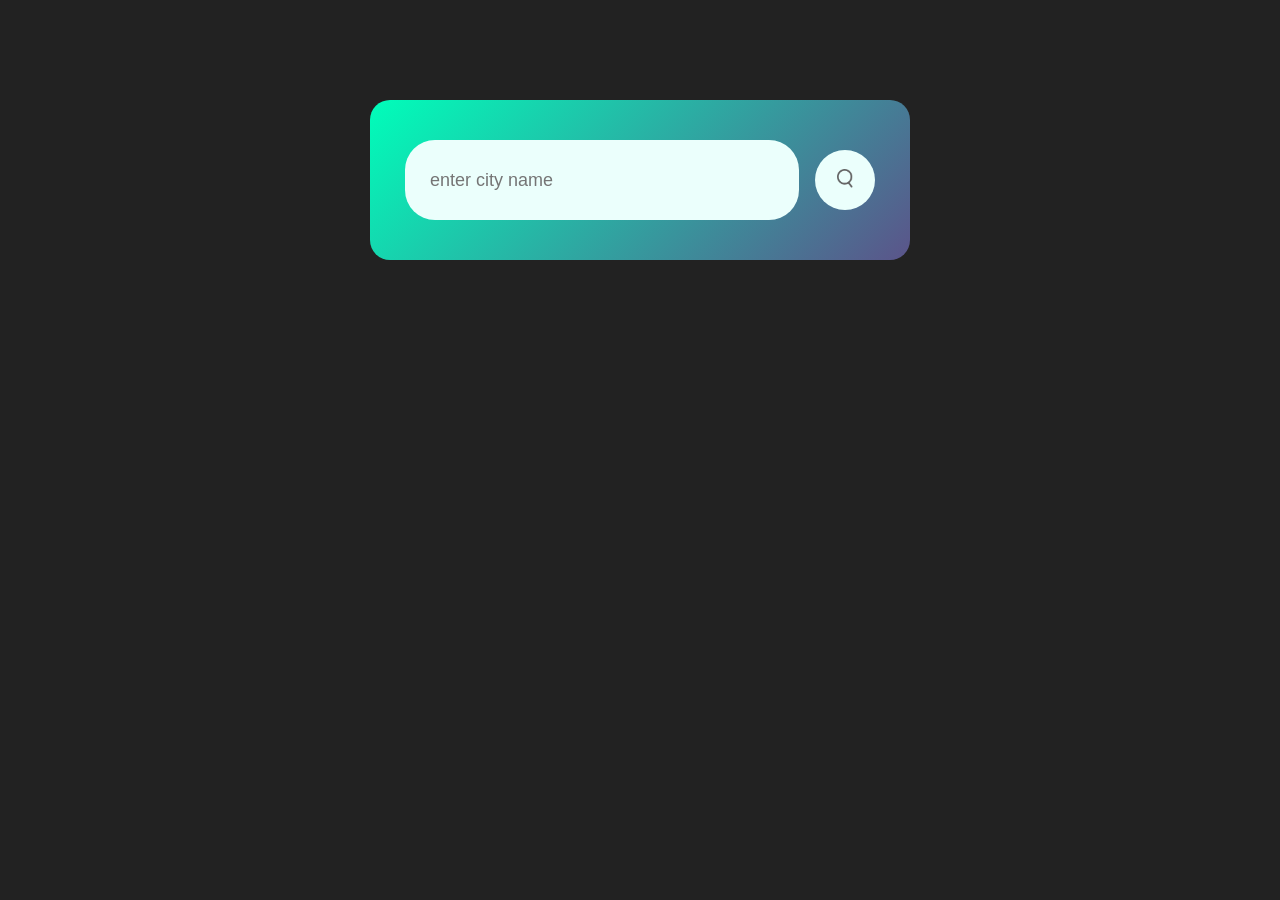
<file: index.html>
<!DOCTYPE html>
<html>
<head>
    <meta name="viewport" content="width=device-width, initial-scale=1.0">
    <title>Weather App - Easy Tutorials</title>
    <link rel="stylesheet" href="style.css">
</head>
<body>

<div class="card">
    <div class="search">
        <input type="text" placeholder="enter city name" spellcheck="false">
        <button><img src="images\search.png"></button>
    </div>
    <div class="error">
        <p>Invalid city name</p>
    </div>
    <div class="weather">
        <img src="images/rain.png" class="weather-icon">
        <h1 class="temp">22°c</h1>
        <h2 class="city">New York</h2>
        <div class="details">
            <div class="col">
                <img src="images/humidity.png">
                <div>
                    <p class="humidity">50%</p>
                    <p>Humidity</p>
                </div>
            </div>
            <div class="col">
                <img src="images/wind.png">
                <div>
                    <p class="wind">15 km/h</p>
                    <p>Wind Speed</p>
                </div>
            </div>
        </div>
    </div>
</div>
<script>

const apiKey = "50f2a1c0cf0e828146da9b0e424015a2";
const apiUrl = "https://api.openweathermap.org/data/2.5/weather?units=metric&q=";

const searchBox = document.querySelector(".search input");
const searchBtn = document.querySelector(".search button");
const weatherIcon = document.querySelector(".weather-icon");

async function checkWeather(city){
    const response = await fetch(apiUrl + city + `&appid=${apiKey}`);

    if(response.status == 404){
        document.querySelector(".error").style.display = "block";
        document.querySelector(".weather").style.display = "none";
    }else{
        var data = await response.json();

document.querySelector(".city").innerHTML = data.name;
document.querySelector(".temp").innerHTML = Math.round(data.main.temp) + "°c";
document.querySelector(".humidity").innerHTML = data.main.humidity + "%";
document.querySelector(".wind").innerHTML = data.wind.speed + " km/h";

if(data.weather[0].main == "Clouds"){
    weatherIcon.src = "images/clouds.png";
}
else if(data.weather[0].main == "Clear"){
    weatherIcon.src = "images/clear.png";
}
else if(data.weather[0].main == "Rain"){
    weatherIcon.src = "images/rain.png";
}
else if(data.weather[0].main == "Drizzle"){
    weatherIcon.src = "images/drizzle.png";
}
else if(data.weather[0].main == "Mist"){
    weatherIcon.src = "images/mist.png";
}

document.querySelector(".weather").style.display = "block";
document.querySelector(".error").style.display = "none";
    }

    

}


searchBtn.addEventListener("click", ()=>{
    checkWeather(searchBox.value);
})


</script>


</body>
</html>
</file>
<file: style.css>
{
    margin: 0;
    padding: 0;
    font-family: 'Poppins', sans-serif;
    box-sizing: border-box;
}
body{
    background: #222;
}
.card{
    width: 90%;
    max-width: 470px;
    background: linear-gradient(135deg, #00feba, #5b548a);
    color: #fff;
    margin: 100px auto 0;
    border-radius: 20px;
    padding: 40px 35px;
    text-align: center;
}
.search{
    width: 100%;
    display: flex;
    align-items: center;
    justify-content: space-between;
}
.search input{
    border: 0;
    outline: 0;
    background: #ebfffc;
    color: #555;
    padding: 10px 25px;
    height: 60px;
    border-radius: 30px;
    flex: 1;
    margin-right: 16px;
    font-size: 18px;
}
.search button{
    border: 0;
    outline: 0;
    background: #ebfffc;
    border-radius: 50%;
    width: 60px;
    height: 60px;
    cursor: pointer;
}
.search button img{
    width: 16px;
}
.weather-icon{
    width: 170px;
    margin-top: 30px;
}
.weather h1{
    font-size: 80px;
    font-weight: 500;
}
.weather h2{
    font-size: 45px;
    font-weight: 400;
    margin-top: -10px;
}
.details{
    display: flex;
    align-items: center;
    justify-content: space-between;
    padding: 0 20px;
    margin-top: 50px;
}
.col{
    display: flex;
    align-items: flex-start;
    text-align: left;
}
.col img{
    width: 40px;
    margin-right: 10px;
}
.humidity, .wind{
    font-size: 28px;
    margin-top: -6px;
}
.weather{
    display: none;
}
.error{
    text-align: left;
    margin-left: 10px;
    font-size: 14px;
    margin-top: 10px;
    display: none;
}
</file>
<file: weather app/style.css>
{
    margin: 0;
    padding: 0;
    font-family: 'Poppins', sans-serif;
    box-sizing: border-box;
}
body{
    background: #222;
}
.card{
    width: 90%;
    max-width: 470px;
    background: linear-gradient(135deg, #00feba, #5b548a);
    color: #fff;
    margin: 100px auto 0;
    border-radius: 20px;
    padding: 40px 35px;
    text-align: center;
}
.search{
    width: 100%;
    display: flex;
    align-items: center;
    justify-content: space-between;
}
.search input{
    border: 0;
    outline: 0;
    background: #ebfffc;
    color: #555;
    padding: 10px 25px;
    height: 60px;
    border-radius: 30px;
    flex: 1;
    margin-right: 16px;
    font-size: 18px;
}
.search button{
    border: 0;
    outline: 0;
    background: #ebfffc;
    border-radius: 50%;
    width: 60px;
    height: 60px;
    cursor: pointer;
}
.search button img{
    width: 16px;
}
.weather-icon{
    width: 170px;
    margin-top: 30px;
}
.weather h1{
    font-size: 80px;
    font-weight: 500;
}
.weather h2{
    font-size: 45px;
    font-weight: 400;
    margin-top: -10px;
}
.details{
    display: flex;
    align-items: center;
    justify-content: space-between;
    padding: 0 20px;
    margin-top: 50px;
}
.col{
    display: flex;
    align-items: flex-start;
    text-align: left;
}
.col img{
    width: 40px;
    margin-right: 10px;
}
.humidity, .wind{
    font-size: 28px;
    margin-top: -6px;
}
.weather{
    display: none;
}
.error{
    text-align: left;
    margin-left: 10px;
    font-size: 14px;
    margin-top: 10px;
    display: none;
}
</file>
